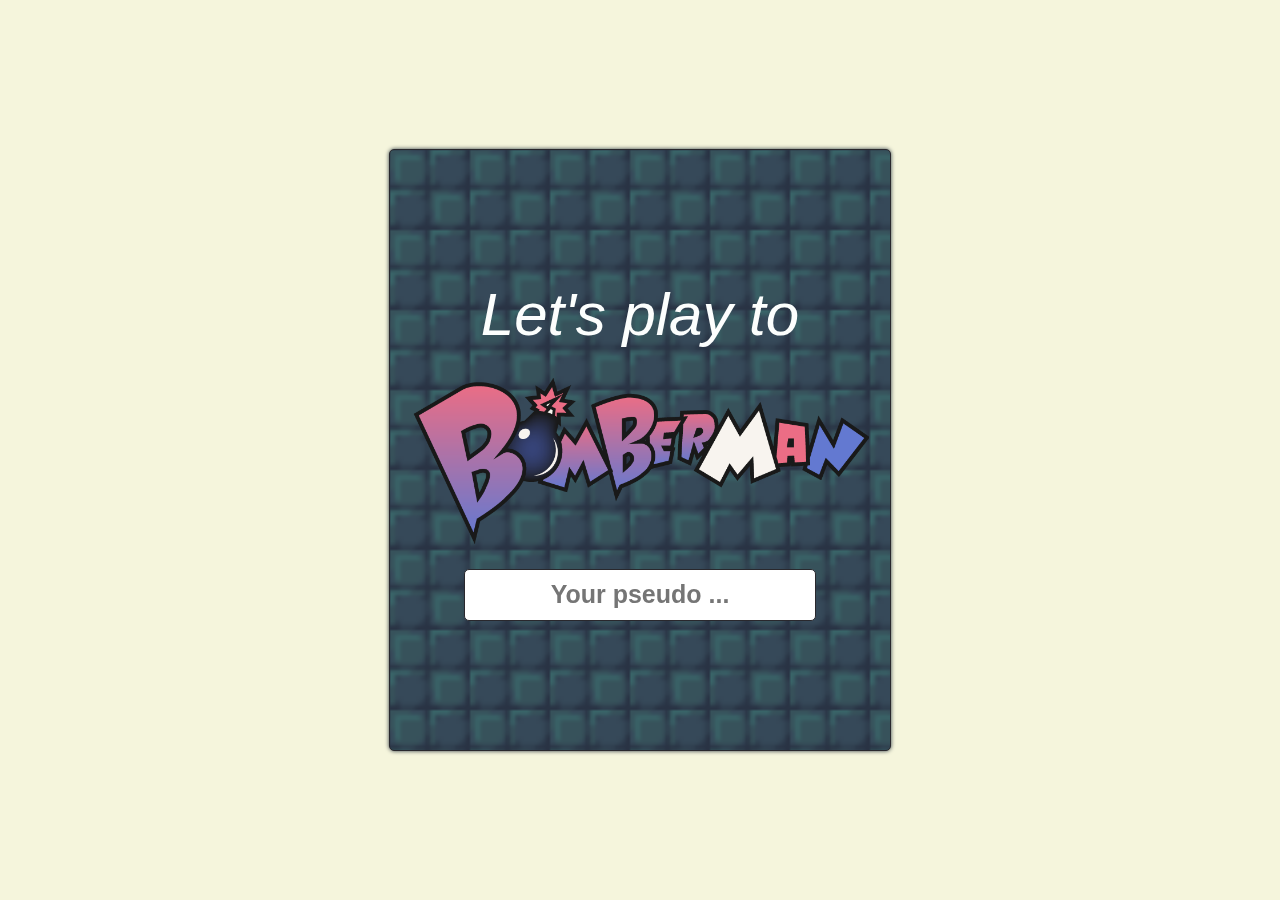
<file: index.html>
<!DOCTYPE html>
<html lang="en">
  <head>
    <meta charset="UTF-8" />
    <meta name="viewport" content="width=device-width, initial-scale=1.0" />
    <title>💣Bomberman</title>
    <link rel="stylesheet" href="./views/styles/style.css" />
    <link rel="stylesheet" href="./views/styles/login.css" />
    <link rel="stylesheet" href="./views/styles/message.css" />
    <link rel="stylesheet" href="./views/styles/waiting.css" />
    <script type="module" src="index.js"></script>
  </head>
  <body>
    <div class="titleDiv title"></div>
    <div class="game-info"></div>
    <div class="chatBox"></div>
    <div class="game-container" id="game-container"></div>
    <div class="waiting"></div>
    <div class="lose"></div>
  </body>
</html>
</file>
<file: views/styles/style.css>
/* CSS for game elements */
* {
  margin: 0;
  padding: 0;
  font-family: "Segoe UI", Tahoma, Geneva, Verdana, sans-serif;
}
body {
  width: 100vw;
  height: 100vh;
  display: flex;
  flex-wrap: wrap;
  justify-content: space-around;
  align-items: center;
  background: beige;
  overflow: hidden;
}
.title {
  display: none;
}
.lose {
  display: none;
  position: absolute;
  font-size: 70px;
  font-weight: 600;
  color: #8f141a;
}
.titleDiv {
  width: 100%;
  height: 200px;
  background-image: url(./assets/bomberman-logo.png);
  background-size: contain;
}
.game-info {
  width: 100%;
  display: none;
  justify-content: space-around;
  /* padding: 10px; */ /* Utilise la couleur définie dans index.js */
  border-radius: 5px;
  box-shadow: 0 2px 4px rgba(0, 0, 0, 0.1);
}

.time,
.life,
.players {
  font-size: 18px;
  color: #29282d;
}

.time {
  margin-right: 20px;
}

.life {
  margin-right: 20px;
}
.game-container {
  display: none;

  position: relative;
  width: 900px;
  height: 660px;
  border: 1px solid black;
}

.bomb,
.bombExplosed {
  position: absolute;
  width: 60px;
  height: 60px;
  background-size: 50px;
  z-index: -1;
}
.bomb {
  background-image: url(./assets/bomb.png);
  animation: bombAnimation 2s infinite;
}
.bombExplosed {
  /* visibility: visible; */
  /* display: block; */
  z-index: 1;
  background-image: url(./assets/explosion.gif);
}
.cell {
  position: absolute;
  background-size: cover;
  border: 1px solid #29282d;
}
.wall {
  /* background-color: #29282d; */
  background-image: url(./assets/wall/wall.png);
}
.block {
  /* background-color: #f2b228; */
  background-image: url(./assets/wall/wall_destructible.png);
}
.player {
  position: absolute;

  /* background: #29282d; */
  background-image: url(./assets/player/walk-front.png);
  background-size: 40px;
}

.cell,
.player {
  width: 60px;
  height: 60px;
}

.power3 {
  position: absolute;
  width: 60px;
  height: 60px;
  background-size: 40px;
  background-image: url(./assets/bonus/bombPower.png);
  z-index: 10;
}
.power4 {
  position: absolute;
  width: 60px;
  height: 60px;
  background-size: 40px;
  background-image: url(./assets/bonus/speed.png);
  z-index: 10;
}
.power5 {
  position: absolute;
  width: 60px;
  height: 60px;
  background-size: 50px;
  background-image: url(./assets/bonus/life.png);
  z-index: 10;
}

.titleDiv,
.cell,
.player,
.bomb,
.bombExplosed {
  background-repeat: no-repeat;
  background-position: center;
}

@keyframes bombAnimation {
  0% {
    transform: scale(1);
  }
  50% {
    transform: scale(1.33);
  }
  100% {
    transform: scale(1);
  }
}
</file>
<file: views/styles/login.css>
.loginDiv {
  position: absolute;
  width: 100vw;
  height: 100vh;
  display: flex;
  justify-content: center;
  align-items: center;
  backdrop-filter: blur(2px);
}
.formDiv {
  display: flex;
  flex-wrap: wrap;
  flex-direction: column;
  justify-content: center;
  align-items: center;
  width: 500px;
  height: 600px;
  /* background: #29282d; */
  background-image: url(./assets/wall/wall.png);
  background-size: 80px;
  border: 1px solid #29282d;
  border-radius: 5px;
  gap: 10px;
  color: #fcfefd;
}

.titleLogin {
  font-size: 60px;
  font-weight: 500;
  font-style: oblique;
}

.inputLogin {
  color: #29282d;
  width: 70%;
  height: 50px;
  text-align: center;
  font-size: 25px;
  font-weight: 800;
  border: 1px solid #29282d;
  border-radius: 5px;
}
</file>
<file: views/styles/message.css>
/* MESSAGE BOX */

.chatBox {
  display: none;
  width: 25%;
  height: fit-content;
  border: 1px solid #354a59;
  border-radius: 5px;
  background: rgba(255, 255, 255, 0.2);
}
.avatar {
  color: #fcfefd;
}

.chat-title {
  color: beige;
  display: flex;
  align-items: center;
  gap: 5px;
  padding: 5px;
  background-image: url(./assets/wall/wall.png);
  background-size: contain;
}

.messages {
  width: 100%;
  min-height: 600px;
  max-height: 600px;
  background: beige;
  display: flex;
  flex-direction: column;
  overflow-y: scroll;
}

.message-input {
  width: 80%;
  height: 30px;
  font-size: 16px;
  padding: 5px;
  border: none;
  border: 1px solid #354a59;
  outline: none;
  resize: none;
  background: beige;
  border-radius: 5px;
}
.message-box {
  display: flex;
  align-items: center;
  justify-content: space-around;
  /* background: #212025; */
}

.message-box-contentSender,
.message-nameSender {
    width: 25%;
    height: fit-content;
    border: 1px solid #354a59;
    border-radius: 5px;
    background: rgba(255, 255, 255, 0.2);
  }

.message-box-contentSender,
.message-box-content {
  margin-bottom: 5px !important;
}

.message-box-contentSender {
  background: #223a4f;
  color: #fff !important;
  border-radius: 20px 20px;
  display: block;
  max-width: 70%;
  padding: 7px 13px 7px 13px;
  float: left;
}
.message-box-contentSender{
  word-break:break-all;
}
.message-nameSender {
  background: #f1f1f1;
  color: #000 !important;
  border-radius: 20px 20px 20px;
  display: block;
  max-width: 70%;
  padding: 7px 13px 7px 13px;
  float: right;
}

.message-submit {
  width: 16%;
  height: 40px;
  background: #9d5534;
  /* background-image: url(./assets/wall/wall_destructible.png); */
  background-size: contain;
  outline: none;
  font-size: 20px;
  font-weight: 600;
  border: none;
  border-radius: 5px;
  cursor: pointer;
  color: #fff;
}
.message-submit:hover {
  /* background-image: url(./assets/wall/wall.png); */
  background: #293344;
}
</file>
<file: views/styles/waiting.css>
.waiting {
  width: 100%;
  display: flex;
  flex-wrap: wrap;
  flex-direction: column;
  /* align-items: center; */
  width: 500px;
  height: 600px;
  /* background: #29282d; */
  background-image: url(./assets/wall/wall.png);
  background-size: 80px;
  border: 1px solid #29282d;
  border-radius: 5px;
  gap: 10px;
  color: #fcfefd;
}
.user {
  /* background: #bababa; */
  width: 100%;
  font-size: 30px;
  font-weight: 700;
  color: white;
  display: flex;
  flex-direction: row;
  text-align: center;
  padding: 10px;
  font-family: "Times New Roman", Times, serif;
}
.waiting-title-text {
  font-size: 30px;
  text-align: center;
  font-weight: 800;
  color: #b34f4f;
  background: #ffffff;
  border-radius: 5px;
  padding: 25px;
}
</file>
